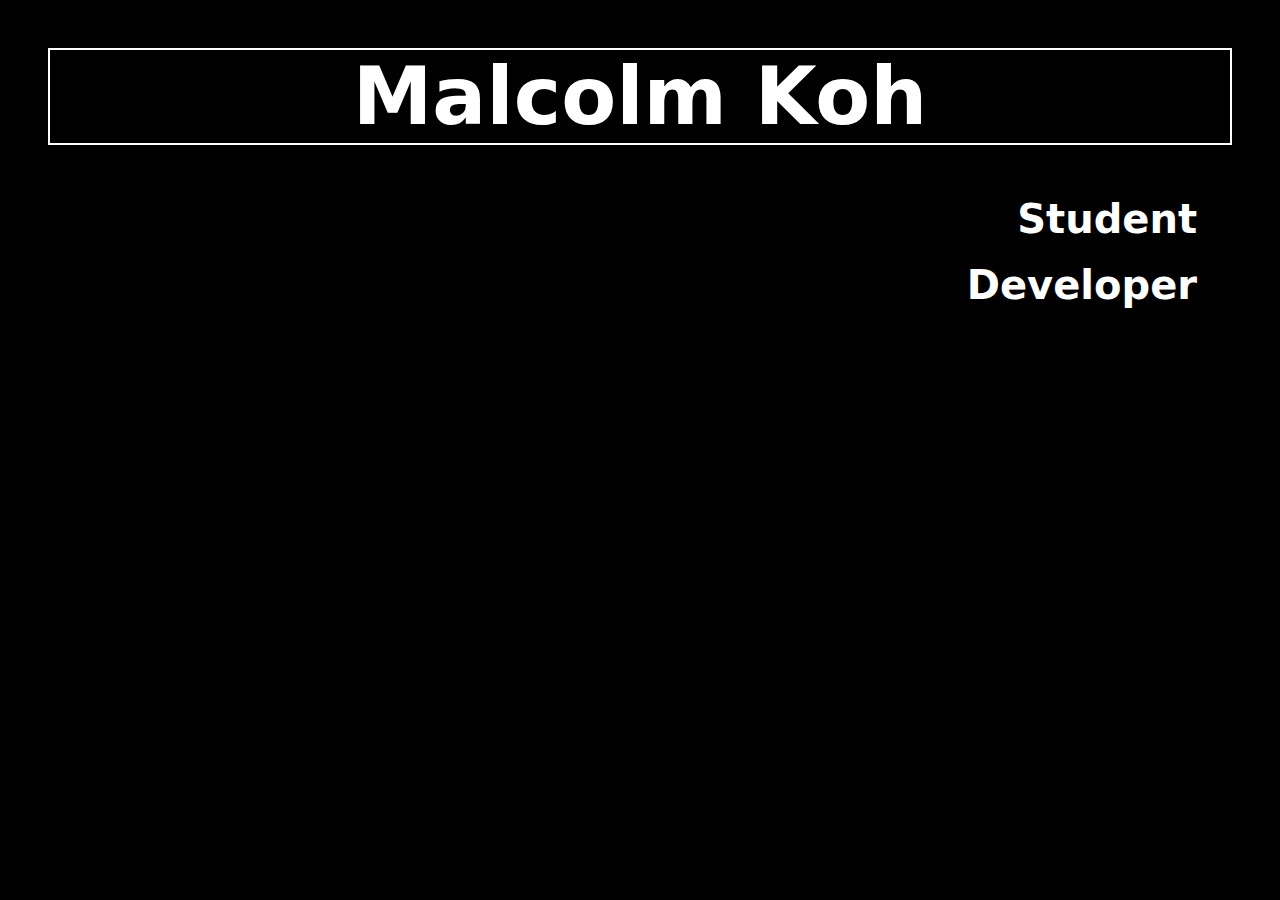
<file: about.html>
<html>
    <head>
        <title>Malcolm's World</title>
        <link rel="stylesheet" type="text/css" href="style.css">
    </head>

    <body>        
        
        <div id="name">
        <body bgcolor="Black"></body>
        <center><h1 style="border: 2px solid White"> Malcolm Koh</h1></center>
        </div>

        <div id="gist">
        <h1 align="right">Student</h1>
        <h1 align="right">Developer</h1>
        </div>

    </body>

    
</html>
</file>
<file: style.css>
body {
    background-color: black;     
    padding-right: 30px;
    padding-top: 5px;
    padding-left: 30px;
    color: white;
    animation: 1s ease-out 0s 1 fadeIn;
    padding: 40px}

#name {
    font-family: system-ui, -apple-system, BlinkMacSystemFont, 'Segoe UI', Roboto, Oxygen, Ubuntu, Cantarell, 'Open Sans', 'Helvetica Neue', sans-serif;
    font-size: 40px}

#gist {
    font-family: system-ui, -apple-system, BlinkMacSystemFont, 'Segoe UI', Roboto, Oxygen, Ubuntu, Cantarell, 'Open Sans', 'Helvetica Neue', sans-serif;
    font-size: 20px;
    padding-right: 35px;
    line-height: 1;
    }

#aboutme {
    font-family:'Courier New', Courier, monospaceb;
float:right;
padding-top: 50;}

@keyframes fadeIn {
    0% {
        opacity: 0;
        translate: translateZ(-00%)
    }
    100% {
        opacity: 1;
        translate: translateZ(0)
    }}

.menu{
    overflow: hidden;}

.menu a{
    float: left;
    color: white;
    font-family: 'Courier New', Courier, monospace;
    font-size: 20;
    padding: 14px;
    text-decoration:none;}

.menu a:hover{
    background-color: grey;
    color:blue}

.duck{
    max-width: 300;
    max-height: 300;
    border-radius:50%;
    display: block;
    margin-right: auto;
    margin-left: 140;
}
</file>
